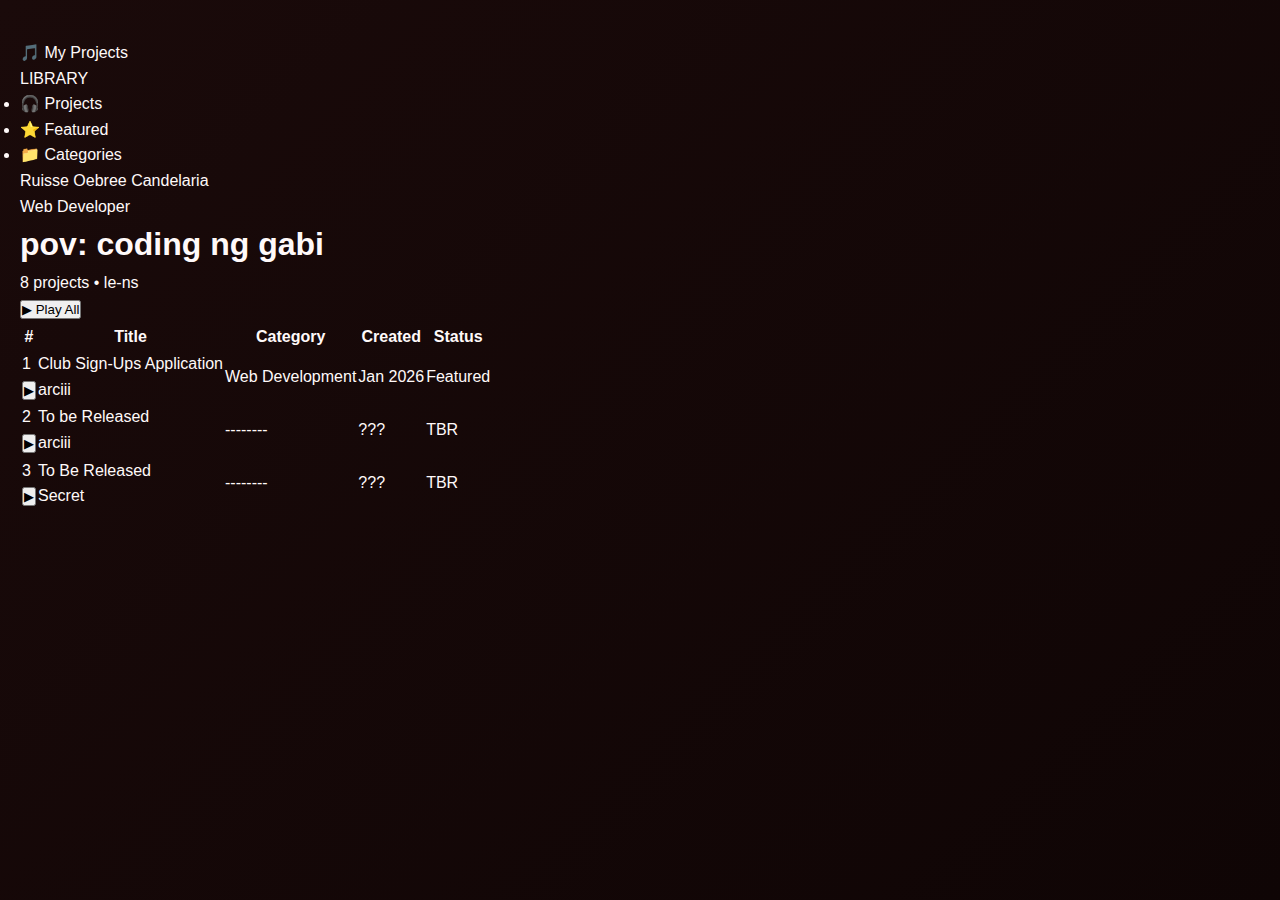
<file: index.html>
<!DOCTYPE html>
<html lang="en">
<head>
    <meta charset="UTF-8">
    <meta name="viewport" content="width=device-width, initial-scale=1.0">
    <title>Q3 Playlist sa CS</title>
    <link rel="stylesheet" href="csm.css" type="text/css">
</head>
<body>
    <div class="app-container">
        <aside class="sidebar">
            <div class="sidebar-header">
                <div class="logo">
                    <span class="logo-icon">🎵</span>
                    <span class="logo-text">My Projects</span>
                </div>
            </div>
            
            <nav class="nav-menu">
                <div class="nav-section">
                    <div class="nav-title">LIBRARY</div>
                    <ul class="nav-list">
                        <li class="nav-item active">
                            <span class="nav-icon">🎧</span>
                            <span class="nav-text">Projects</span>
                        </li>
                        <li class="nav-item">
                            <span class="nav-icon">⭐</span>
                            <span class="nav-text">Featured</span>
                        </li>
                        <li class="nav-item">
                            <span class="nav-icon">📁</span>
                            <span class="nav-text">Categories</span>
                        </li>
                    </ul>
                </div>
            </nav>
            
            <div class="profile-section">
                <div class="profile-info">
                    <div class="profile-name">Ruisse Oebree Candelaria</div>
                    <div class="profile-meta">Web Developer</div>
                </div>
            </div>
        </aside>

        <main class="main-content">
            <div class="content-header">
                <div class="header-title">
                    <h1>pov: coding ng gabi</h1>
                    <p class="header-subtitle">8 projects • le-ns</p>
                </div>
                <button class="play-all-btn">
                    <span class="play-icon">▶</span>
                    Play All
                </button>
            </div>

            <div class="playlist-container">
                <table class="playlist-table">
                    <thead>
                        <tr class="table-header">
                            <th class="col-track">#</th>
                            <th class="col-title">Title</th>
                            <th class="col-category">Category</th>
                            <th class="col-date">Created</th>
                            <th class="col-duration">Status</th>
                        </tr>
                    </thead>
                    <tbody>
                        <tr class="playlist-row featured" data-link="/public/SignupPage.html">
                            <td class="cell-track">
                                <div class="track-number featured-track">1</div>
                                <button class="play-btn featured-play" onclick="window.location.href='/public/SignupPage.html'">▶</button>                            </td>
                            <td class="cell-title">
                                <div class="title-wrapper">
                                    <div class="song-title">Club Sign-Ups Application</div>
                                    <div class="song-artist">arciii</div>
                                </div>
                            </td>
                            <td class="cell-category">Web Development</td>
                            <td class="cell-date">Jan 2026</td>
                            <td class="cell-duration featured-status">Featured</td>
                        </tr>
                        
                        <tr class="playlist-row" data-link="/public/SignupPage.html">
                            <td class="cell-track">
                                <div class="track-number">2</div>
                                <button class="play-btn featured-play" onclick="window.location.href='/public/SignupPage.html'">▶</button>                            </td>
                            </td>
                            <td class="cell-title">
                                <div class="title-wrapper">
                                    <div class="song-title">To be Released</div>
                                    <div class="song-artist">arciii</div>
                                </div>
                            </td>
                            <td class="cell-category">--------</td>
                            <td class="cell-date">???</td>
                            <td class="cell-duration">TBR</td>
                        </tr>
                        
                        <tr class="playlist-row" data-link="#">
                            <td class="cell-track">
                                <div class="track-number">3</div>
                                <button class="play-btn" onclick="alert('This project is coming soon!')">▶</button>
                            </td>
                            <td class="cell-title">
                                <div class="title-wrapper">
                                    <div class="song-title">To Be Released</div>
                                    <div class="song-artist">Secret</div>
                                </div>
                            </td>
                            <td class="cell-category">--------</td>
                            <td class="cell-date">???</td>
                            <td class="cell-duration">TBR</td>
                        </tr>
                    </tbody>
                </table>
            </div>
        </main>

        <script src="/Javascript/index.js"></script>

</body>
</html>
</file>
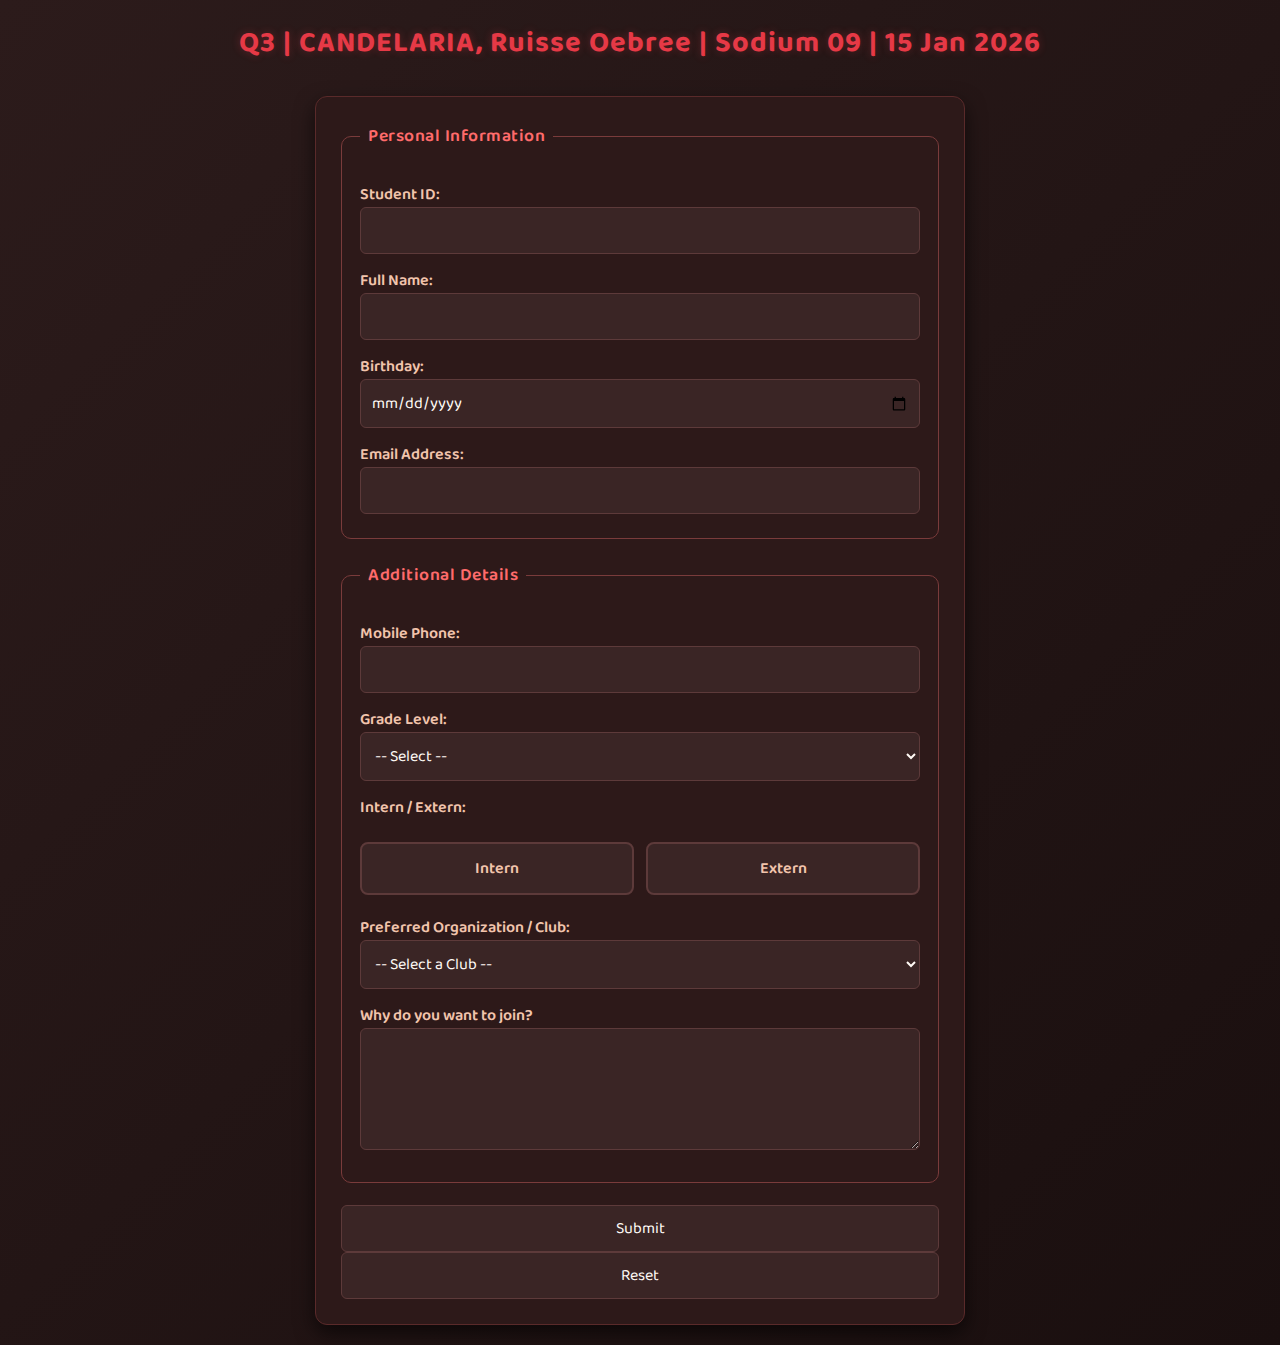
<file: Public/Q3_2GSodiumCandelaria.html>
<!DOCTYPE html>
<html lang="en">
<head>
    <meta charset="UTF-8">
    <title>Application Form</title>
    <link href="https://fonts.googleapis.com/css2?family=Baloo+2:wght@400;600&display=swap" rel="stylesheet">
    <link rel="stylesheet" href="../Stylesheets/q3-2g.css">
    <link rel="icon" href="../Images/pochita1.png">
</head>
<body>
    <h1>Q3 | CANDELARIA, Ruisse Oebree | Sodium 09 | 15 Jan 2026</h1>

    <form 
        action="submit" 
        method="post"
        onsubmit="return confirm('Are you sure you want to submit this application?');"
        onreset="return confirm('Are you sure you want to reset the form? All data will be lost.');"
    >
        <!-- F1: Basic Info -->
        <fieldset>
            <legend>Personal Information</legend>
            <label> Student ID:
                <input type="number" name="studentID" required onblur="validateEmpty(this)">
            </label>
            <label> Full Name:
                <input type="text" name="fullName" required onblur="validateEmpty(this)">
            </label>
            <label> Birthday:
                <input type="date" name="birthday" required onblur="validateEmpty(this)">
            </label>
            <label> Email Address:
                <input type="email" name="email" required onblur="validateEmpty(this)">
            </label>
        </fieldset>

        <!-- F2: Additional Info -->
        <fieldset>
            <legend>Additional Details</legend>
            <label> Mobile Phone:
                <input type="text" name="mobile" required onblur="validateEmpty(this)">
            </label>
            <label> Grade Level:
                <select name="gradeLevel" required onblur="validateEmpty(this)">
                    <option value="">-- Select --</option>
                    <option value="7">Grade 7</option>
                    <option value="8">Grade 8</option>
                    <option value="9">Grade 9</option>
                    <option value="10">Grade 10</option>
                    <option value="11">Grade 11</option>
                    <option value="12">Grade 12</option>
                </select>
            </label>
            <label>Intern / Extern:</label>
                <div class="toggle-group">
                    <input type="radio" id="intern" name="internExtern" value="intern" required>
                    <label for="intern" class="toggle-option">Intern</label>

                    <input type="radio" id="extern" name="internExtern" value="extern" required>
                    <label for="extern" class="toggle-option">Extern</label>
                </div>
            <label> Preferred Organization / Club:
                <select name="club" required onblur="validateEmpty(this)">
                    <option value="">-- Select a Club --</option>
                    <option value="volant">Volant</option>
                    <option value="himig">Himig Agham</option>
                    <option value="bake">Bake Club</option>
                    <option value="astrosoc">Astrosoc</option>
                    <option value="math">Math Club</option>
                    <option value="debate">Debate Society</option>
                </select>
            </label>
            <label>
                Why do you want to join?
                <textarea name="reason" rows="4" required onblur="validateEmpty(this)"></textarea>
            </label>
        </fieldset>

        <div class="buttons">
            <input type="submit" value="Submit">
            <input type="reset" value="Reset">
        </div>
    </form>

    <script>
        function validateEmpty(element) {
            if (!element.value.trim()) {
                element.classList.add('invalid');
            } else {
                element.classList.remove('invalid');
            }
        }

        document.querySelectorAll('input, select, textarea').forEach(el => {
            el.addEventListener('input', () => {
                if (el.value.trim()) {
                    el.classList.remove('invalid');
                }
            });
        });
    </script>
</body>
</html>
</file>
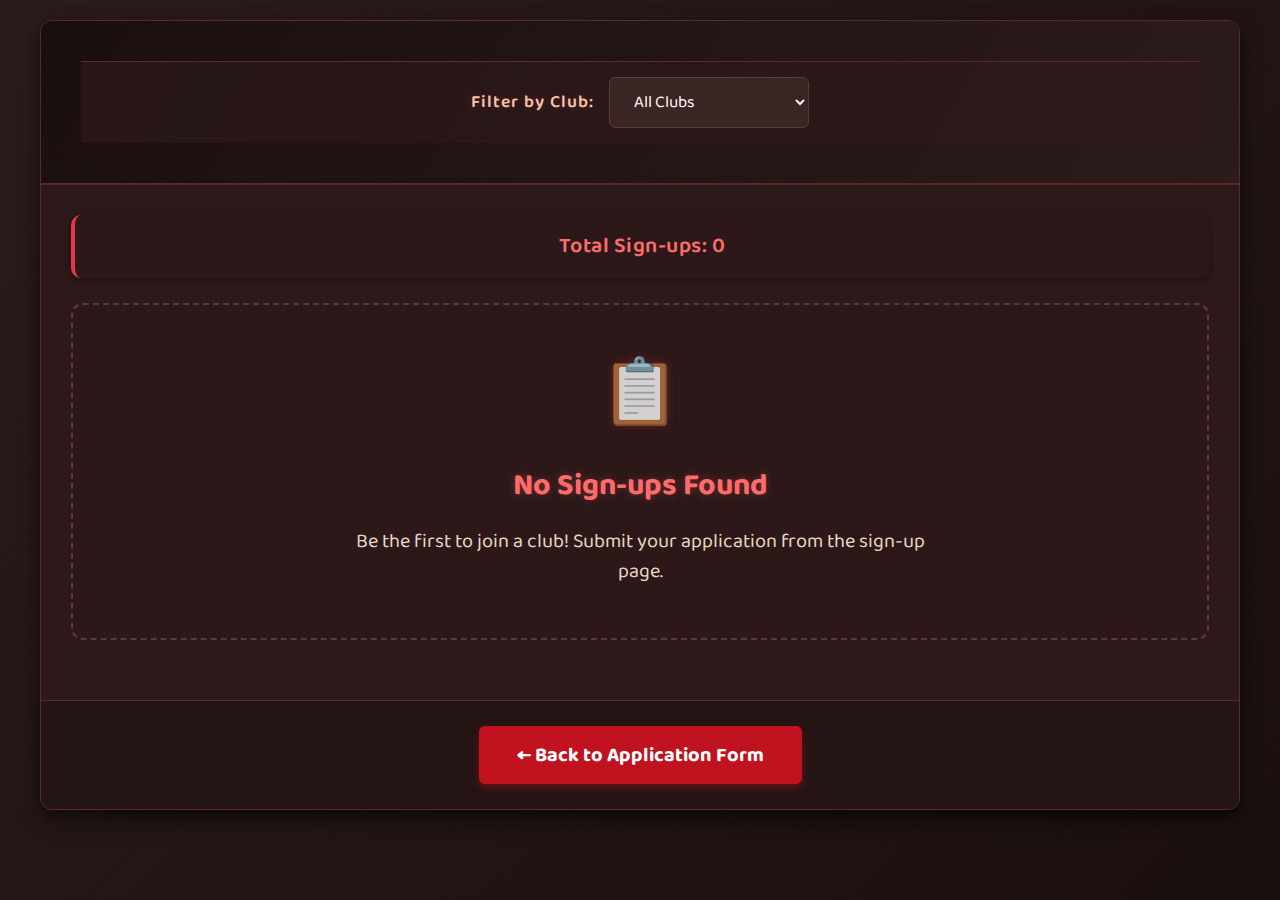
<file: Public/viewSignups.html>
<!DOCTYPE html>
<html lang="en">
<head>
    <meta charset="UTF-8">
    <meta name="viewport" content="width=device-width, initial-scale=1.0">
    <title>Club Signups Viewer</title>
    <link href="https://fonts.googleapis.com/css2?family=Baloo+2:wght@400;600&display=swap" rel="stylesheet">
    <link rel="stylesheet" href="../Stylesheets/ViewSignUps.css">
</head>
<body>
    <div class="container">
        <header>
            <h1 Student Club Signups Dashboard</h1>
            <div class="filter-container">
                <label for="clubFilter">Filter by Club:</label>
                <select id="clubFilter">
                    <option value="all">All Clubs</option>
                    <option value="volant">Volant</option>
                    <option value="himig">Himig Agham</option>
                    <option value="bake">Bake Club</option>
                    <option value="astrosoc">Astrosoc</option>
                    <option value="math">Math Club</option>
                    <option value="debate">Debate Society</option>
                </select>
            </div>
        </header>

        <main>
            <div class="stats">
                <span id="totalDisplay">Total Sign-ups: 0</span>
            </div>
    
            <div id="resultsContainer">
            </div>
        </main>

        <footer>
            <a href="index.html" class="back-btn">← Back to Application Form</a>
        </footer>
    </div>

    <script src="../Javascript/viewSignups.js"></script>
</body>
</html>
</file>
<file: csm.css>
* {
    margin: 0;
    padding: 0;
    box-sizing: border-box;
}

:root {
    --dark-red: #1a0a0a;
    --darker-red: #0f0505;
    --medium-red: #2c0f0f;
    --accent-red: #c1121f;
    --light-red: #e63946;
    --cream-white: #fff9f9;
    --light-cream: #f8f0e9;
}

body {
    font-family: -apple-system, BlinkMacSystemFont, 'Segoe UI', Roboto, sans-serif;
    background: linear-gradient(135deg, var(--dark-red), var(--darker-red));
    color: var(--cream-white);
    line-height: 1.6;
    min-height: 100vh;
    padding: 40px 20px;
}

.container {
    max-width: 800px;
    margin: 0 auto;
}

header {
    text-align: center;
    margin-bottom: 60px;
    padding-bottom: 30px;
    border-bottom: 1px solid rgba(230, 57, 70, 0.3);
}

header h1 {
    font-size: 2.5rem;
    font-weight: 600;
    letter-spacing: 1px;
    margin-bottom: 10px;
}

.subtitle {
    font-size: 1.1rem;
    color: var(--light-cream);
    opacity: 0.8;
}

main h2 {
    font-size: 1.8rem;
    font-weight: 500;
    margin-bottom: 30px;
    letter-spacing: 1px;
    color: var(--light-red);
}

.project-list {
    list-style: none;
    display: grid;
    gap: 15px;
}

.project-item {
    background: rgba(35, 12, 12, 0.7);
    border-radius: 8px;
    padding: 20px 25px;
    transition: all 0.3s ease;
    border-left: 3px solid var(--accent-red);
    position: relative;
    overflow: hidden;
}

.project-item:hover {
    transform: translateX(10px);
    background: rgba(45, 15, 15, 0.8);
    border-left: 4px solid var(--light-red);
}

.project-item.featured {
    background: rgba(193, 18, 31, 0.15);
    border-left: 4px solid var(--light-red);
}

.project-item.featured:hover {
    background: rgba(193, 18, 31, 0.2);
}

.project-link {
    display: flex;
    justify-content: space-between;
    align-items: center;
    text-decoration: none;
    color: var(--cream-white);
    width: 100%;
    height: 100%;
}

.project-number {
    font-size: 1.1rem;
    color: var(--accent-red);
    font-weight: 600;
    min-width: 40px;
}

.project-name {
    font-size: 1.2rem;
    font-weight: 500;
    flex: 1;
    text-align: left;
    padding: 0 15px;
}

.project-status {
    font-size: 0.85rem;
    padding: 4px 12px;
    border-radius: 15px;
    font-weight: 600;
    letter-spacing: 0.5px;
}

.project-item.featured .project-status {
    background: rgba(230, 57, 70, 0.15);
    color: var(--light-red);
    border: 1px solid var(--light-red);
}

.project-status {
    background: rgba(74, 185, 128, 0.15);
    color: #4ade80;
    border: 1px solid #4ade80;
}

footer {
    margin-top: 60px;
    padding-top: 30px;
    border-top: 1px solid rgba(230, 57, 70, 0.3);
    text-align: center;
}

footer p {
    font-size: 0.95rem;
    color: var(--light-cream);
    opacity: 0.7;
    letter-spacing: 1px;
}

@media (max-width: 768px) {
    .container {
        padding: 0 20px;
    }
    
    header h1 {
        font-size: 2rem;
    }
    
    main h2 {
        font-size: 1.6rem;
    }
    
    .project-number {
        font-size: 1rem;
        min-width: 35px;
    }
    
    .project-name {
        font-size: 1.1rem;
        padding: 0 10px;
    }
    
    .project-status {
        font-size: 0.8rem;
        padding: 3px 10px;
    }
}

@media (max-width: 480px) {
    body {
        padding: 20px 10px;
    }
    
    header {
        margin-bottom: 40px;
        padding-bottom: 20px;
    }
    
    header h1 {
        font-size: 1.8rem;
    }
    
    .subtitle {
        font-size: 1rem;
    }
    
    main h2 {
        font-size: 1.4rem;
        margin-bottom: 25px;
    }
    
    .project-item {
        padding: 15px 20px;
    }
    
    .project-number {
        font-size: 0.95rem;
        min-width: 30px;
    }
    
    .project-name {
        font-size: 1rem;
        padding: 0 8px;
    }
    
    .project-status {
        font-size: 0.75rem;
        padding: 2px 8px;
    }
    
    footer {
        margin-top: 40px;
        padding-top: 20px;
    }
    
    footer p {
        font-size: 0.9rem;
    }
}
</file>
<file: Stylesheets/q3-2g.css>
* {
    margin: 0;
    padding: 0;
    box-sizing: border-box;
}

body {
    font-family: 'Baloo 2', cursive;
    background: linear-gradient(135deg, #2c1b1b, #1a0f0f);
    color: #f8f0e9;
    padding: 20px;
    margin: 0;
    min-height: 100vh;
}

h1 {
    text-align: center;
    color: #e63946;
    text-shadow: 0 0 8px rgba(230, 57, 70, 0.3);
    margin-bottom: 30px;
    font-size: 1.8rem;
    letter-spacing: 1px;
}

form {
    max-width: 650px;
    margin: 0 auto;
    background: #2d1919;
    padding: 25px;
    border-radius: 12px;
    box-shadow: 0 8px 20px rgba(0, 0, 0, 0.6);
    border: 1px solid #5a2a2a;
}

fieldset {
    margin-bottom: 22px;
    padding: 18px;
    border: 1px solid #7a3b3b;
    border-radius: 10px;
    background: rgba(45, 25, 25, 0.6);
}

legend {
    font-weight: 600;
    color: #ff6b6b;
    padding: 0 8px;
    font-size: 1.1rem;
    letter-spacing: 0.5px;
}

label {
    display: block;
    margin: 14px 0 6px;
    font-weight: 600;
    color: #f1c4ac;
}

input, select, textarea {
    width: 100%;
    padding: 10px;
    border: 1px solid #5d3a3a;
    border-radius: 6px;
    background: #3a2525;
    color: #fffaf5;
    font-family: inherit;
    box-sizing: border-box;
    font-size: 1rem;
    transition: border-color 0.3s ease;
}

input:focus, select:focus, textarea:focus {
    outline: none;
    border-color: #d95f33;
    box-shadow: 0 0 0 3px rgba(217, 95, 51, 0.4);
}

.invalid {
    border: 2px solid #e63946 !important;
    background-color: #3a1f1f !important;
    animation: shake 0.5s ease-in-out;
}

@keyframes shake {
    0%, 100% { transform: translateX(0); }
    20%, 60% { transform: translateX(-5px); }
    40%, 80% { transform: translateX(5px); }
}

.toggle-group input[type="radio"] {
    position: absolute;
    opacity: 0;
    width: 0;
    height: 0;
}

.toggle-group {
    display: flex;
    gap: 12px;
    margin-top: 8px;
}

.toggle-option {
    display: block;
    padding: 12px 24px;
    background: #3a2525;
    border: 2px solid #5d3a3a;
    border-radius: 8px;
    color: #f1c4ac;
    font-weight: 600;
    cursor: pointer;
    transition: all 0.25s ease;
    text-align: center;
    flex: 1;
    user-select: none;
    font-size: 1rem;
}

.toggle-option:hover {
    background: #4a2e2e;
    border-color: #7a3b3b;
    transform: translateY(-1px);
}

.toggle-group input[type="radio"]:checked + .toggle-option {
    background: #c1121f;
    border-color: #e63946;
    color: white;
    box-shadow: 0 0 0 2px rgba(230, 57, 70, 0.3);
}

.toggle-group input[type="radio"]:focus + .toggle-option {
    outline: 2px solid #ff9e6d;
    outline-offset: 2px;
}

.button-group {
    display: flex;
    gap: 12px;
    margin-top: 25px;
    flex-wrap: wrap;
    justify-content: space-between;
}

.toggle-btn {
    padding: 14px 20px;
    background: #3a2525;
    border: 2px solid #5d3a3a;
    border-radius: 8px;
    color: #f1c4ac;
    font-weight: 600;
    font-family: 'Baloo 2', cursive;
    font-size: 1.05rem;
    cursor: pointer;
    transition: all 0.25s ease;
    flex: 1;
    min-width: 140px;
    position: relative;
    overflow: hidden;
    background-image: none;
    box-shadow: none;
    text-transform: none;
    border: none;
    cursor: pointer;
}

.toggle-btn:hover {
    background: #4a2e2e;
    border-color: #7a3b3b;
    transform: translateY(-1px);
}

.toggle-btn:focus {
    outline: none;
    box-shadow: 0 0 0 2px #ff9e6d;
}

.toggle-btn:active {
    transform: translateY(1px);
    background: #331f1f;
}

.toggle-btn.submit-btn {
    order: 1;
    background: linear-gradient(to right, #3a2525, #4a2e2e);
    border: 2px solid #5d3a3a;
}

.toggle-btn.submit-btn:hover {
    background: linear-gradient(to right, #4a2e2e, #5a3737);
    border-color: #e63946;
}

.toggle-btn.submit-btn:active {
    background: #c1121f;
    color: white;
    border-color: #ff6b6b;
    box-shadow: 0 0 0 2px rgba(230, 57, 70, 0.3);
}

.toggle-btn.view-btn {
    order: 2;
    background: rgba(58, 37, 37, 0.7);
    border: 2px solid #5d3a3a;
}

.toggle-btn.view-btn:hover {
    background: linear-gradient(to right, #3d2828, #4d3333);
    border-color: #d95f33;
}

.toggle-btn.view-btn:active {
    background: #2c1b1b;
    border-color: #ff9e6d;
    color: #ffccaa;
    box-shadow: 0 0 0 2px rgba(255, 158, 109, 0.3);
}

.toggle-btn.reset-btn {
    order: 3;
    background: linear-gradient(to right, #3a2525, #4a2e2e);
    border: 2px solid #5d3a3a;
}

.toggle-btn.reset-btn:hover {
    background: linear-gradient(to right, #4a2e2e, #5a3737);
    border-color: #8b2525;
}

.toggle-btn.reset-btn:active {
    background: #5a1a1a;
    border-color: #a52a2a;
    box-shadow: 0 0 0 2px rgba(165, 42, 42, 0.3);
}

@media (max-width: 768px) {
    body {
        padding: 15px;
    }
    
    h1 {
        font-size: 1.6rem;
        margin-bottom: 25px;
    }
    
    form {
        padding: 20px;
    }
    
    fieldset {
        padding: 15px;
        margin-bottom: 20px;
    }
    
    legend {
        font-size: 1rem;
    }
    
    label {
        margin: 12px 0 5px;
        font-size: 0.95rem;
    }
    
    input, select, textarea {
        padding: 9px;
        font-size: 0.95rem;
    }
    
    .toggle-option {
        padding: 10px 16px;
        font-size: 0.95rem;
    }
}

@media (max-width: 650px) {
    .button-group {
        flex-direction: column;
        justify-content: center;
    }
    
    .toggle-btn {
        width: 100%;
        margin-bottom: 10px;
        order: initial !important;
    }
    
    .toggle-btn:last-child {
        margin-bottom: 0;
    }
}

@media (max-width: 480px) {
    h1 {
        font-size: 1.5rem;
    }
    
    form {
        padding: 18px;
    }
    
    input, select, textarea {
        padding: 8px;
        font-size: 0.9rem;
    }
    
    .toggle-btn {
        padding: 12px 16px;
        font-size: 1rem;
    }
}

@media print {
    body {
        background: white;
        color: #333;
    }
    
    form {
        box-shadow: none;
        border: 1px solid #ccc;
    }
    
    .button-group {
        display: none;
    }
}
</file>
<file: Stylesheets/ViewSignUps.css>
* {
    margin: 0;
    padding: 0;
    box-sizing: border-box;
}

body {
    font-family: 'Baloo 2', cursive;
    background: linear-gradient(135deg, #2c1b1b, #1a0f0f);
    color: #f8f0e9;
    line-height: 1.6;
    padding: 20px;
    min-height: 100vh;
}

.container {
    max-width: 1200px;
    margin: 0 auto;
    background: #2d1919;
    border-radius: 12px;
    box-shadow: 0 8px 20px rgba(0, 0, 0, 0.6);
    border: 1px solid #5a2a2a;
    overflow: hidden;
}

header {
    background: linear-gradient(120deg, #1a0f0f, #2c1b1b);
    color: #e63946;
    padding: 25px 40px;
    text-align: center;
    border-bottom: 2px solid #5a2a2a;
    position: relative;
}

header h1 {
    font-size: 2.0rem;
    letter-spacing: 1px;
    text-shadow: 0 0 8px rgba(230, 57, 70, 0.3);
    margin-bottom: 15px;
}

.filter-container {
    display: flex;
    justify-content: center;
    align-items: center;
    gap: 15px;
    margin-top: 15px;
    flex-wrap: wrap;
    padding: 15px;
    background: rgba(45, 25, 25, 0.7);
    border-top: 1px solid #5a2a2a;
}

.filter-container label {
    font-size: 1.1rem;
    font-weight: 600;
    color: #f1c4ac;
}

#clubFilter {
    padding: 10px 20px;
    border-radius: 6px;
    border: 1px solid #5d3a3a;
    background: #3a2525;
    color: #fffaf5;
    font-family: 'Baloo 2', cursive;
    font-size: 1.05rem;
    cursor: pointer;
    min-width: 200px;
    transition: all 0.3s ease;
}

#clubFilter:hover {
    border-color: #d95f33;
    box-shadow: 0 0 0 3px rgba(217, 95, 51, 0.3);
}

#clubFilter:focus {
    outline: none;
    border-color: #d95f33;
    box-shadow: 0 0 0 3px rgba(217, 95, 51, 0.4);
}

#clubFilter option {
    background: #2d1919;
    color: #f8f0e9;
}

main {
    padding: 30px;
}

.stats {
    text-align: center;
    margin-bottom: 25px;
    padding: 14px;
    background: rgba(45, 25, 25, 0.85);
    border-radius: 10px;
    border-left: 4px solid #e63946;
    font-weight: 600;
    font-size: 1.35rem;
    color: #ff6b6b;
    letter-spacing: 0.5px;
    box-shadow: 0 2px 8px rgba(0, 0, 0, 0.4);
}

#resultsContainer {
    min-height: 300px;
}

table {
    width: 100%;
    border-collapse: collapse;
    margin-top: 15px;
    border-radius: 10px;
    overflow: hidden;
    box-shadow: 0 4px 12px rgba(0, 0, 0, 0.5);
    border: 1px solid #5a2a2a;
}

th {
    background: linear-gradient(to right, #c1121f, #e63946);
    color: white;
    font-weight: 600;
    text-align: left;
    padding: 16px 20px;
    font-size: 1.15rem;
    text-shadow: 0 1px 2px rgba(0,0,0,0.3);
}

td {
    padding: 14px 20px;
    border-bottom: 1px solid #3a2525;
    font-size: 1.05rem;
    color: #f1c4ac;
}

tr:last-child td {
    border-bottom: none;
}

tr:nth-child(even) {
    background-color: rgba(45, 25, 25, 0.7);
}

tr:nth-child(odd) {
    background-color: rgba(35, 20, 20, 0.7);
}

tr:hover {
    background-color: rgba(217, 95, 51, 0.15) !important;
    transform: translateX(5px);
    transition: all 0.25s ease;
}

.empty-state, .no-results {
    text-align: center;
    padding: 40px 20px;
    background: rgba(45, 25, 25, 0.85);
    border-radius: 12px;
    margin: 20px 0;
    border: 2px dashed #5d3a3a;
    color: #f1c4ac;
}

.empty-icon {
    font-size: 4rem;
    margin-bottom: 15px;
    opacity: 0.8;
    text-shadow: 0 0 10px rgba(230, 57, 70, 0.4);
}

.empty-state h2, .no-results h2 {
    font-size: 1.9rem;
    color: #ff6b6b;
    margin: 15px 0;
    text-shadow: 0 0 8px rgba(255, 107, 107, 0.3);
}

.empty-state p, .no-results p {
    font-size: 1.25rem;
    color: #e8d5c4;
    max-width: 600px;
    margin: 12px auto;
    line-height: 1.5;
}

footer {
    text-align: center;
    padding: 25px;
    background: rgba(35, 20, 20, 0.85);
    border-top: 1px solid #5a2a2a;
    margin-top: 10px;
}

.back-btn {
    display: inline-block;
    background: #c1121f;
    color: white;
    text-decoration: none;
    padding: 13px 38px;
    border-radius: 6px;
    font-family: 'Baloo 2', cursive;
    font-size: 1.25rem;
    font-weight: bold;
    transition: all 0.3s ease;
    border: none;
    cursor: pointer;
    box-shadow: 0 4px 8px rgba(193, 18, 31, 0.4);
}

.back-btn:hover {
    background: #e63946;
    transform: translateY(-2px);
    box-shadow: 0 6px 12px rgba(230, 57, 70, 0.5);
    letter-spacing: 1px;
}

.back-btn:active {
    transform: translateY(0);
    box-shadow: 0 2px 6px rgba(193, 18, 31, 0.4);
}

@media (max-width: 768px) {
    .container {
        margin: 10px;
        border-radius: 10px;
    }
    
    header {
        padding: 20px 15px;
    }
    
    header h1 {
        font-size: 1.7rem;
    }
    
    .filter-container {
        flex-direction: column;
        padding: 12px;
    }
    
    #clubFilter {
        width: 100%;
        max-width: 320px;
        margin: 8px auto 0;
    }
    
    main {
        padding: 20px;
    }
    
    th, td {
        padding: 12px 15px;
        font-size: 0.95rem;
    }
    
    .stats {
        font-size: 1.2rem;
        padding: 12px;
    }
    
    footer {
        padding: 20px 15px;
    }
    
    .back-btn {
        padding: 12px 32px;
        font-size: 1.15rem;
        width: 90%;
        max-width: 300px;
    }
    
    table {
        font-size: 0.9rem;
    }
    
    td {
        padding: 10px 12px;
    }
}
</file>
